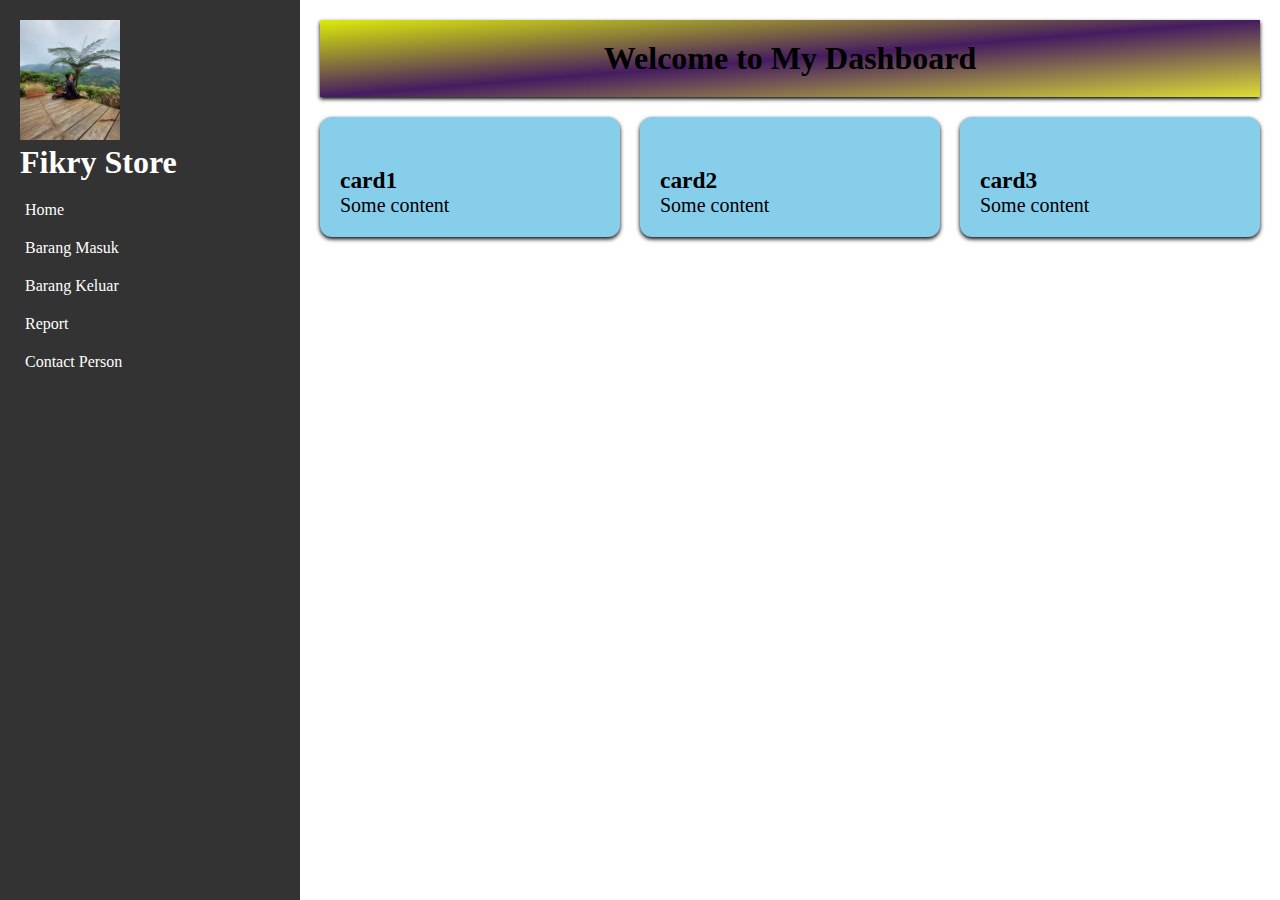
<file: index.html>
<!DOCTYPE html>
<html lang="en">
<head>
    <meta charset="UTF-8">
    <meta name="viewport" content="width=device-width, initial-scale=1.0">
    <title>Dashboard</title>
    <link rel="stylesheet" href="style.css">
</head>
<body>
    <main class="container">
        <!-- sidebar -->
        <div class="sidebar">
            <div class="Logo">
                <img src="logo.jpg" alt="My Profile" width="100px" height="120px">
                <h1>Fikry Store</h1>
            </div>

            <div class="menu">
                <nav>
                    <ul>
                        <li><a href="index.html">Home</a></li>
                        <li><a href="barang masuk.html">Barang Masuk</a></li>
                        <li><a href="barang keluar.html">Barang Keluar</a></li>
                        <li><a href="report.html">Report</a></li>
                        <li><a href="contact person.html">Contact Person</a></li>
                    </ul>
                </nav>
            </div>
        </div>
        <!-- end sidebar -->

        <!-- main content -->
        <div class="main-content">
            <header class="header">
                <h1>Welcome to My Dashboard</h1>
            </header>

            <section class="Home">
                <div class="cards">

                <div class="card">
                <h3>card1</h3>
                <p>Some content</p>
                </div>

                <div class="card">
                <h3>card2</h3>
                <p>Some content</p>
                </div>

                <div class="card">
                <h3>card3</h3>
                <p>Some content</p>
            </div>
            </div>
            </section>
        </div>
        <!-- end main content -->


    </main>
</body>
</html>
</file>
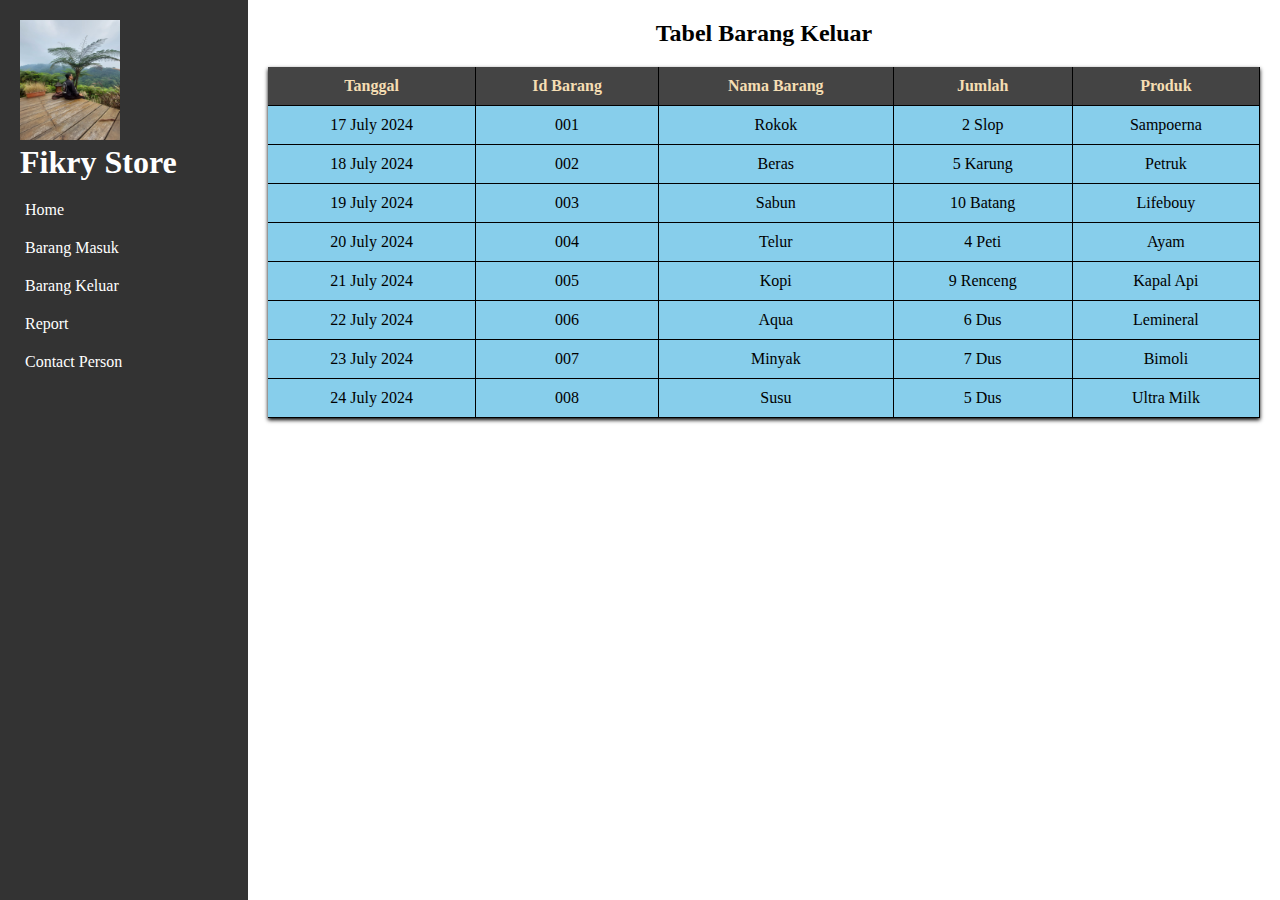
<file: barang keluar.html>
<!DOCTYPE html>
<html lang="en">
<head>
    <meta charset="UTF-8">
    <meta name="viewport" content="width=device-width, initial-scale=1.0">
    <title>Barang Keluar</title>
    <link rel="stylesheet" href="style.css">
</head>
<body>
    
    <main class="container">
        <!-- sidebar -->
        <div class="sidebar">
            <div class="Logo">
                <img src="logo.jpg" alt="My Profile" width="100px" height="120px">
                <h1>Fikry Store </h1>
               
            </div>
    
            <div class="menu">
                <nav>
                    <ul>
                        <li><a href="index.html">Home</a></li>
                        <li><a href="barang masuk.html">Barang Masuk</a></li>
                        <li><a href="barang keluar.html">Barang Keluar</a></li>
                        <li><a href="report.html">Report</a></li>
                        <li><a href="contact person.html">Contact Person</a></li>
                    </ul>
                </nav>
            </div>
        </div>
        <!-- end sidebar -->
    
         <!-- main content -->
    <section class="content">
        <h2>Tabel Barang Keluar</h2>
        <table class="goods-table">
            <thead>
                <tr>
                    <th>Tanggal</th>
                    <th>Id Barang</th>
                    <th>Nama Barang</th>
                    <th>Jumlah</th>
                    <th>Produk</th>
                </tr>
            </thead>
            <tbody>

                <tr>
                    <td>17 July 2024</td>
                    <td>001</td>
                    <td>Rokok</td>
                    <td>2 Slop</td>
                    <td>Sampoerna</td>
                </tr>

                <tr>
                    <td>18 July 2024</td>
                    <td>002</td>
                    <td>Beras</td>
                    <td>5 Karung</td>
                    <td>Petruk</td>
                </tr>

                <tr>
                    <td>19 July 2024</td>
                    <td>003</td>
                    <td>Sabun</td>
                    <td>10 Batang</td>
                    <td>Lifebouy</td>
                </tr>

                <tr>
                    <td>20 July 2024</td>
                    <td>004</td>
                    <td>Telur</td>
                    <td>4 Peti</td>
                    <td>Ayam</td>
                </tr>
                <tr>
                    <td>21 July 2024</td>
                    <td>005</td>
                    <td>Kopi</td>
                    <td>9 Renceng</td>
                    <td>Kapal Api</td>
                </tr>
                <tr>
                    <td>22 July 2024</td>
                    <td>006</td>
                    <td>Aqua</td>
                    <td>6 Dus</td>
                    <td>Lemineral</td>
                </tr>
                <tr>
                    <td>23 July 2024</td>
                    <td>007</td>
                    <td>Minyak</td>
                    <td>7 Dus</td>
                    <td>Bimoli</td>
                </tr>
                <tr>
                    <td>24 July 2024</td>
                    <td>008</td>
                    <td>Susu</td>
                    <td>5 Dus</td>
                    <td>Ultra Milk</td>
                </tr>
                
    
            </tbody>
        </table>

</body>
</html>
</file>
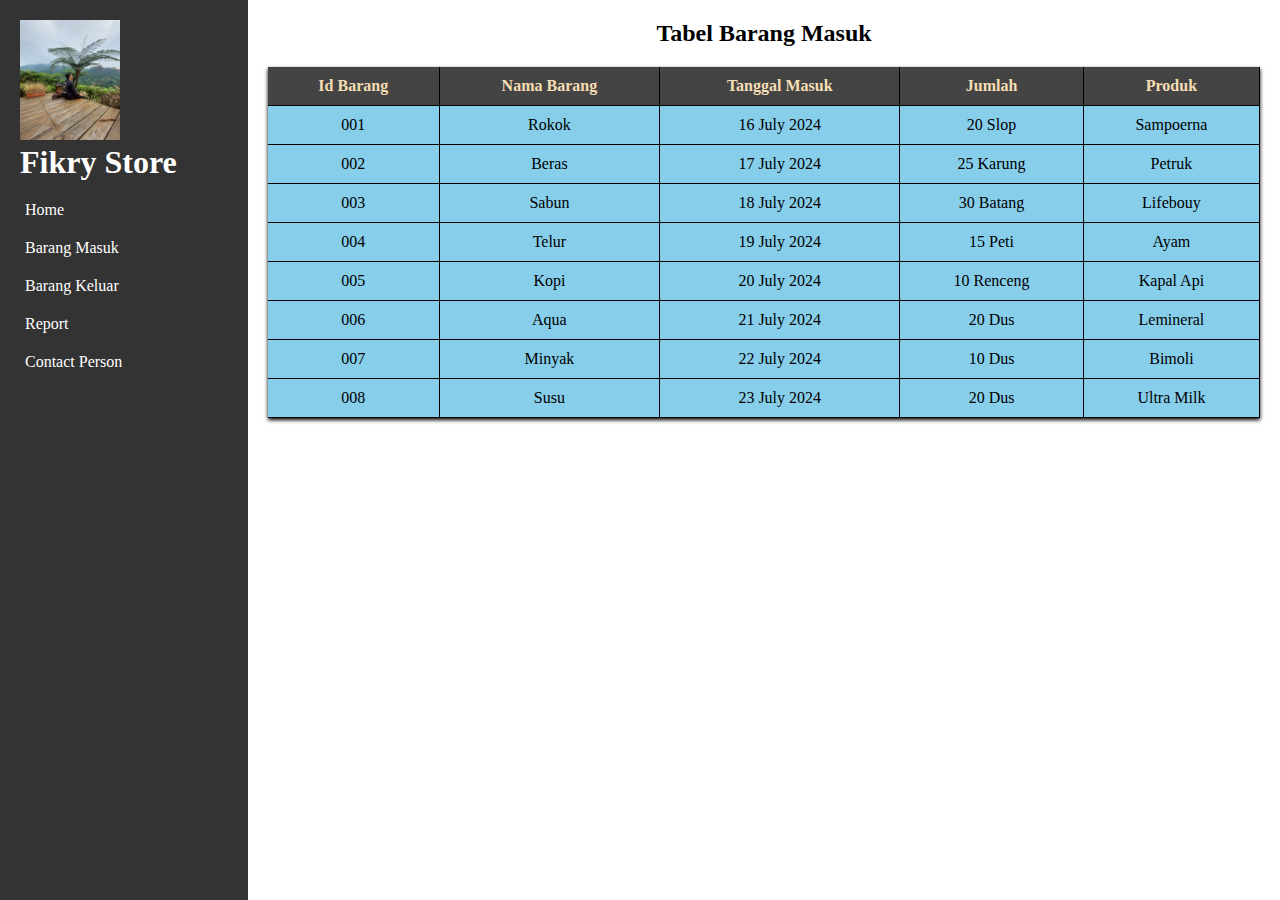
<file: barang masuk.html>
<!DOCTYPE html>
<html lang="en">
<head>
    <meta charset="UTF-8">
    <meta name="viewport" content="width=device-width, initial-scale=1.0">
    <title>Barang Masuk</title>
    <link rel="stylesheet" href="style.css">
</head>
<body>
    
<main class="container">
    <!-- sidebar -->
    <div class="sidebar">
        <div class="Logo">
            <img src="logo.jpg" alt="My Profile" width="100px" height="120px">
            <h1>Fikry Store </h1>
           
        </div>

        <div class="menu">
            <nav>
                <ul>
                    <li><a href="index.html">Home</a></li>
                    <li><a href="barang masuk.html">Barang Masuk</a></li>
                    <li><a href="barang keluar.html">Barang Keluar</a></li>
                    <li><a href="report.html">Report</a></li>
                    <li><a href="contact person.html">Contact Person</a></li>
                </ul>
            </nav>
        </div>
    </div>
    <!-- end sidebar -->

    <!-- main content -->
    <section class="content">
        <h2>Tabel Barang Masuk</h2>
        <table class="goods-table">
        <thead>
            <tr>
                <th>Id Barang</th>
                <th>Nama Barang</th>
                <th>Tanggal Masuk</th>
                <th>Jumlah</th>
                <th>Produk</th>
            </tr>
        </thead>
        <tbody>
            <tr>
                <td>001</td>
                <td>Rokok</td>
                <td>16 July 2024</td>
                <td>20 Slop</td>
                <td>Sampoerna</td>
            </tr>
            <tr>
                <td>002</td>
                <td>Beras</td>
                <td>17 July 2024</td>
                <td>25 Karung</td>
                <td>Petruk</td>
            </tr>
            <tr>
                <td>003</td>
                <td>Sabun</td>
                <td>18 July 2024</td>
                <td>30 Batang</td>
                <td>Lifebouy</td>
            </tr>
            <tr>
                <td>004</td>
                <td>Telur</td>
                <td>19 July 2024</td>
                <td>15 Peti</td>
                <td>Ayam</td>
            </tr>
            <tr>
                <td>005</td>
                <td>Kopi</td>
                <td>20 July 2024</td>
                <td>10 Renceng</td>
                <td>Kapal Api</td>
            </tr>
            <tr>
                <td>006</td>
                <td>Aqua</td>
                <td>21 July 2024</td>
                <td>20 Dus</td>
                <td>Lemineral</td>
            </tr>
            <tr>
                <td>007</td>
                <td>Minyak</td>
                <td>22 July 2024</td>
                <td>10 Dus</td>
                <td>Bimoli</td>
            </tr>
            <tr>
                <td>008</td>
                <td>Susu</td>
                <td>23 July 2024</td>
                <td>20 Dus</td>
                <td>Ultra Milk</td>
            </tr>

        </tbody>
        </table>

    </section>
    </main>
</body>
</html>
</file>
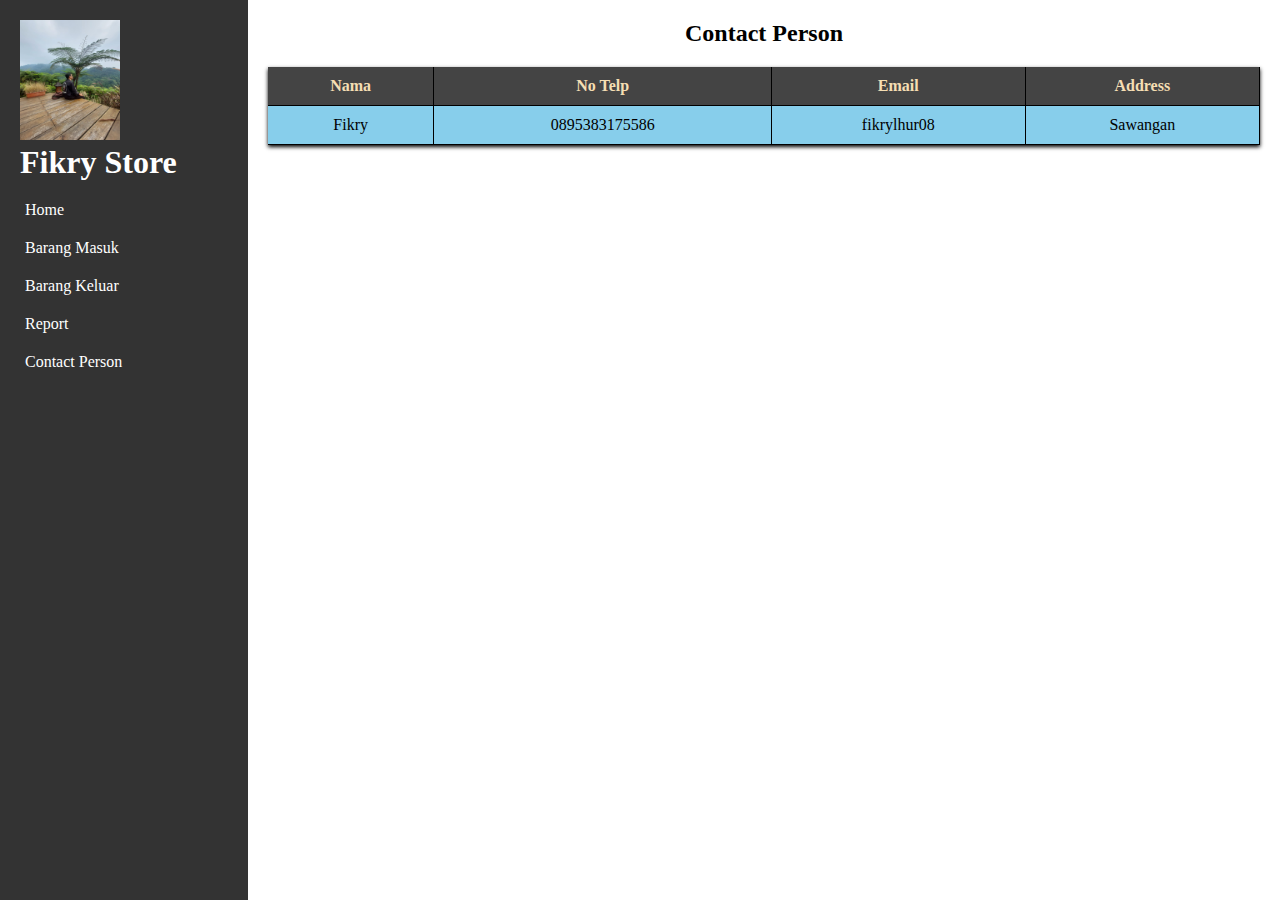
<file: contact person.html>
<!DOCTYPE html>
<html lang="en">
<head>
    <meta charset="UTF-8">
    <meta name="viewport" content="width=device-width, initial-scale=1.0">
    <title>Setting</title>
    <link rel="stylesheet" href="style.css">
</head>
<body>
    <main class="container">
        <!-- sidebar -->
        <div class="sidebar">
            <div class="Logo">
                <img src="logo.jpg" alt="My Profile" width="100px" height="120px">
                <h1>Fikry Store </h1>
               
            </div>
    
            <div class="menu">
                <nav>
                    <ul>
                        <li><a href="index.html">Home</a></li>
                        <li><a href="barang masuk.html">Barang Masuk</a></li>
                        <li><a href="barang keluar.html">Barang Keluar</a></li>
                        <li><a href="report.html">Report</a></li>
                        <li><a href="contact person.html">Contact Person</a></li>
                    </ul>
                </nav>
            </div>
        </div>
        <!-- end sidebar -->
        
        <!-- main content -->
        <section class="content">
        <h2>Contact Person</h2>
        <table class="goods-table">
            <thead>
                <tr>
                    <th>Nama</th>
                    <th>No Telp</th>
                    <th>Email</th>
                    <th>Address</th>
                </tr>
            </thead>

            <tbody>
                <tr>
                    <td>Fikry</td>
                    <td>0895383175586</td>
                    <td>fikrylhur08</td>
                    <td>Sawangan</td>
</body>
</html>
</file>
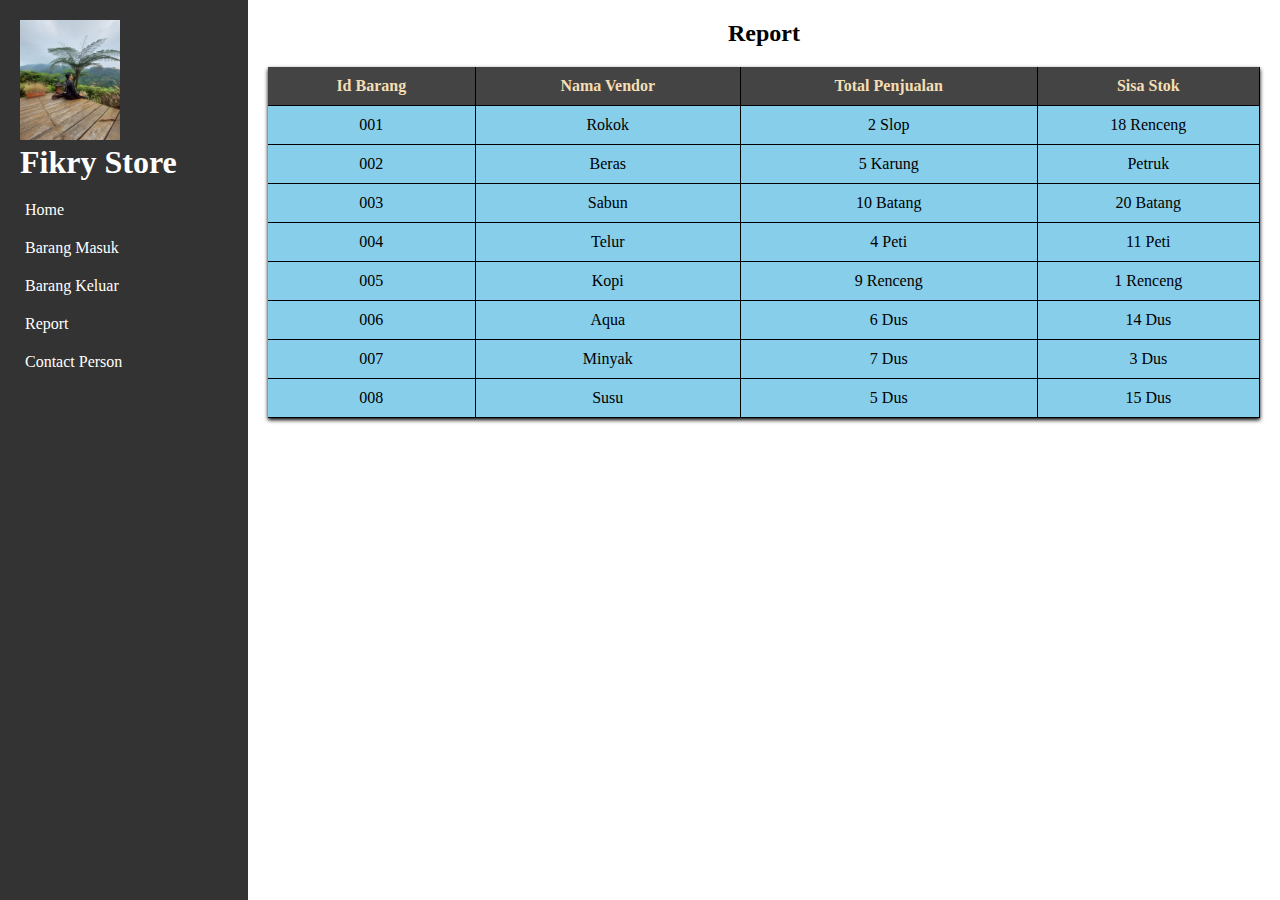
<file: report.html>
<!DOCTYPE html>
<html lang="en">
<head>
    <meta charset="UTF-8">
    <meta name="viewport" content="width=\, initial-scale=1.0">
    <title>Report</title>
    <link rel="stylesheet" href="style.css">
</head>
<body>
    
    <main class="container">
        <!-- sidebar -->
        <div class="sidebar">
            <div class="Logo">
                <img src="logo.jpg" alt="My Profile" width="100px" height="120px">
                <h1>Fikry Store </h1>
               
            </div>
    
            <div class="menu">
                <nav>
                    <ul>
                        <li><a href="index.html">Home</a></li>
                        <li><a href="barang masuk.html">Barang Masuk</a></li>
                        <li><a href="barang keluar.html">Barang Keluar</a></li>
                        <li><a href="report.html">Report</a></li>
                        <li><a href="contact person.html">Contact Person</a></li>
                    </ul>
                </nav>
            </div>
        </div>
        <!-- end sidebar -->
    
         <!-- main content -->
    <section class="content">
        <h2>Report</h2>
        <table class="goods-table">
            <thead>
                <tr>
                    <th>Id Barang</th>
                    <th>Nama Vendor</th>
                    <th>Total Penjualan</th>
                    <th>Sisa Stok</th>
                </tr>
            </thead>
            <tbody>

                <tr>
                    <td>001</td>
                    <td>Rokok</td>
                    <td>2 Slop</td>
                    <td>18 Renceng</td>
                </tr>

                <tr>
                    <td>002</td>
                    <td>Beras</td>
                    <td>5 Karung</td>
                    <td>Petruk</td>
                </tr>

                <tr>
                    <td>003</td>
                    <td>Sabun</td>
                    <td>10 Batang</td>
                    <td>20 Batang</td>
                </tr>

                <tr>
                    <td>004</td>
                    <td>Telur</td>
                    <td>4 Peti</td>
                    <td>11 Peti</td>
                </tr>

                <tr>
                    <td>005</td>
                    <td>Kopi</td>
                    <td>9 Renceng</td>
                    <td>1 Renceng</td>
                </tr>

                <tr>
                    <td>006</td>
                    <td>Aqua</td>
                    <td>6 Dus</td>
                    <td>14 Dus</td>
                </tr>

                <tr>
                    <td>007</td>
                    <td>Minyak</td>
                    <td>7 Dus</td>
                    <td>3 Dus</td>
                </tr>
                <tr>
                    <td>008</td>
                    <td>Susu</td>
                    <td>5 Dus</td>
                    <td>15 Dus</td>
                </tr>
                
    
            </tbody>
        </table>


</body>
</html>
</file>
<file: style.css>
*{
    padding: 0;
    margin: 0;
    box-sizing: border-box;
    font-family: Cambria, Cochin, Georgia, Times, 'Times New Roman', serif;
}

body{
    scroll-behavior: smooth;
    overflow-x: hidden;
}

.container{
    width: 100vw;
    height: 100vh;
    display: flex;
}

.sidebar{
    width: 300px;
    height: 100vh;
    background-color:#333;
    color: white;
    padding: 20px;
    user-select: none;
}

.logo{
    padding-bottom: 20px;
    border-bottom: 1px solid  #ffff;
}

.menu a{
    list-style: none;
    color: white;
    text-decoration: none;
    position: relative;
}

.menu nav ul li a:before{
    content:'';
    height: 2px;
    background-color: white;
    border-radius: 12px;
    position: absolute;
    bottom: 0;
    transition: all 0.5s ease;
    width: 90%;
    left: -5px;
    opacity: 0;
}

.menu nav ul li a:hover::before{
    opacity: 1;
    left: 4px;
}

.sidebar nav ul li a:hover{
    background-color: #444;
    transform: scaleX(1.05);
    border-radius: 12px;
    padding: 0 5px 0 6px;
}

.menu nav ul li{
    margin-top: 20px;
    display: flex;
    align-items: center;
    padding-left: 5px;
}

.main-content{
    height: 100%;
    flex-grow: 1;
    padding: 20px;
    background-image: url(https://images.pexels.com/photos/1716861/pexels-photo-1716861.jpeg?auto=compress&cs=tinysrgb&w=600);
    background-repeat: no-repeat;
    background-position:center;
    background-size:cover;
}

.Home{
    margin-top: 20px;
}

.header{
    background-color: skyblue;
    background: linear-gradient(to bottom right, rgb(221, 236, 10), rgb(69, 28, 97), rgb(221, 221, 54));
    padding: 20px;
    box-shadow: 0 2px 4px  rgba(0, 0, 0, 1);
    text-align: center;
}

.cards{
    display: flex;
    gap: 20px;
    margin-top: 20px;
}

.card{  
    background-color: skyblue;
    padding: 50px 20px 20px;
    box-shadow: 0 2px 4px  rgba(0, 0, 0, 1);
    flex: 1;
    border-radius: 12px;
    text-align: left;
    font-size: 20px;
}

/* Barang Masuk */
.content{
    width: 100%;
    padding: 20px;
    display: flex;
    align-items: center;
    gap: 20px;
    flex-direction: column;
    background-image: url(https://images.pexels.com/photos/1716861/pexels-photo-1716861.jpeg?auto=compress&cs=tinysrgb&w=600);
    background-repeat: no-repeat;
    background-position:center;
    background-size:cover;
}

.goods-table{
    width: 100%;
    background-color:skyblue;
    box-shadow: 0 2px 4px black;
    border-collapse: collapse;
}

.goods-table th, td{
    padding: 10px;
    text-align: center;
    border-bottom: 1px solid black;
    border-right: 1px solid black;
}

.goods-table thead{
    background-color: #444;
    color: wheat;
}

.goods-table tbody tr:hover{
    background: rgb(169, 160, 160);
}

/* End Of Barang Masuk */
</file>
